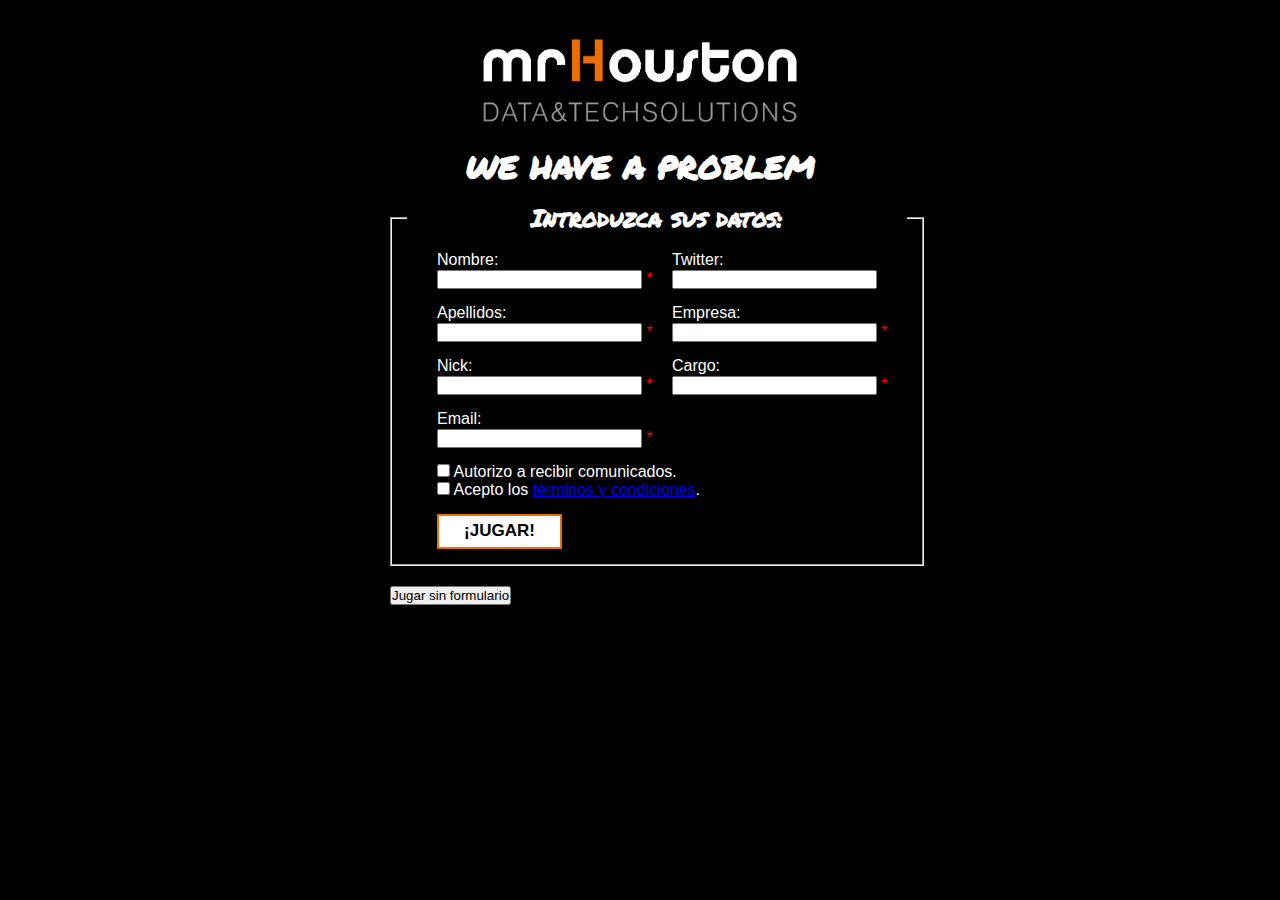
<file: index.html>
<html>
<head>
  <meta charset="UTF-8">
  <link rel="stylesheet" href="css/style.css" />
  <link rel="stylesheet" href="css/font_Permanent_Marker.css" />
  <script src="js/modernizr.min.js"></script>
  <script src="js/jquery.min.js"></script>
  <script src="js/script.js"></script>
  <link rel="icon" href="img/cropped-mrH-32x32.png" sizes="32x32" />
</head>
<body>
  <div id="logo">
    <a href="https://mrhouston.net/" target="_blank"><img src="img/logo_mrHoustonblanco.png" alt="Mr. Houston logo"/></a>
  </div>
    <h1>We have a problem</h1>
    <div id="formulario">
      <form id="formularioform" method="POST" action="api/form.php">
        <fieldset>
          <legend>
            <h2>Introduzca sus datos:</h2>
          </legend>
          <div class="datosForm">
            <div class="datosForm1">
          <div class="field required">
            <label for="nombre"> Nombre: </label>
            <input type="text" id="nombre" name="nombre" required/>
          </div>
          <div class="field required">
            <label for="apellidos"> Apellidos: </label>
            <input type="text" id="apellidos" name="apellidos" required/>
          </div>
          <div class="field required">
            <label for="nick"> Nick: </label>
            <input type="text" id="nick" name="nick" required/>
          </div>
          <div class="field required">
            <label for="email"> Email: </label>
            <input type="text" id="email" name="email" required/>
          </div>
          </div>
          <div class="datosForm2">
          <div class="field">
            <label for="twitter"> Twitter: </label>
            <input type="text" id="twitter" name="twitter" />
          </div>
          <div class="field required">
            <label for="empresa"> Empresa: </label>
            <input type="text" id="empresa" name="empresa" required/>
          </div>
          <div class="field required">
            <label for="cargo"> Cargo: </label>
            <input type="text" id="cargo" name="cargo" required/>
          </div>
          </div>
          <div class="datosForm3">
          <input type="checkbox" id="comunicados" name="comunicados" required> Autorizo a recibir comunicados.</input><br/>
          <input type="checkbox" id="condiciones" name="condiciones" required> Acepto los <a href="aviso-legal.html" target="_blank">términos y condiciones</a>.</input><br/>
          <input type="submit" id="enviar" value="¡JUGAR!"/><br/>
          </div>
        </fieldset>
        <button type="button" onclick="javascript:displayPacmanGame(1);" >Jugar sin formulario</button><br/>
      </form>
    </div>
    <div id="pacman" style="display:none;"></div>
</body>
<html>
</file>
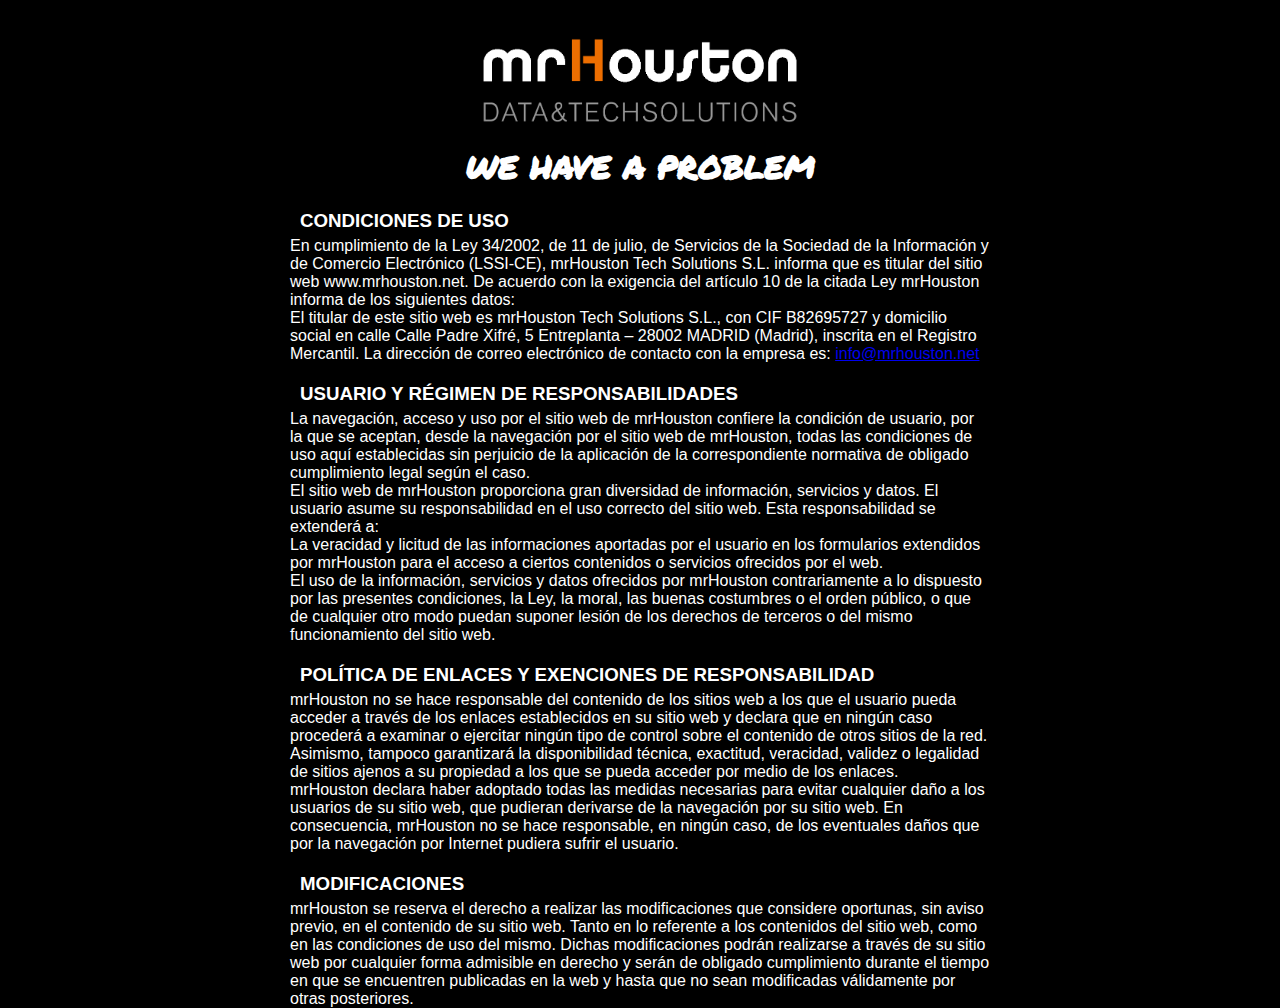
<file: aviso-legal.html>
<html>
<head>
  <meta charset="UTF-8">
  <link rel="stylesheet" href="css/style.css" />
  <link rel="stylesheet" href="css/font_Permanent_Marker.css" />
  <script src="js/modernizr.min.js"></script>
  <script src="js/jquery.min.js"></script>
  <script src="js/script.js"></script>
  <link rel="icon" href="img/cropped-mrH-32x32.png" sizes="32x32" />
</head>
<body>
  <div id="logo">
    <a href="https://mrhouston.net/" target="_blank"><img src="img/logo_mrHoustonblanco.png" alt="Mr. Houston logo"/></a>
  </div>
    <h1>We have a problem</h1>
    <div id="avisolegal">
      <div class="et_pb_text_inner">

					<h3>CONDICIONES DE USO</h3>
          <p>En cumplimiento de la Ley 34/2002, de 11 de julio, de Servicios de la Sociedad de la Información y de Comercio Electrónico (LSSI-CE), mrHouston Tech Solutions S.L. informa que es titular del sitio web  www.mrhouston.net. De acuerdo con la exigencia del artículo 10 de la citada Ley mrHouston informa de los siguientes datos:</p>
          <p>El titular de este sitio web es mrHouston Tech Solutions S.L., con CIF B82695727 y domicilio social en calle Calle Padre Xifré, 5 Entreplanta – 28002 MADRID (Madrid), inscrita en el Registro Mercantil. La dirección de correo electrónico de contacto con la empresa es: <a href="mailto:info@mrhouston.net">info@mrhouston.net</a></p>

          <h3>USUARIO Y RÉGIMEN DE RESPONSABILIDADES</h3>
          <p>La navegación, acceso y uso por el sitio web de mrHouston confiere la condición de usuario, por la que se aceptan, desde la navegación por el sitio web de mrHouston, todas las condiciones de uso aquí establecidas sin perjuicio de la aplicación de la correspondiente normativa de obligado cumplimiento legal según el caso.</p>
          <p>El sitio web de mrHouston proporciona gran diversidad de información, servicios y datos. El usuario asume su responsabilidad en el uso correcto del sitio web. Esta responsabilidad se extenderá a:</p>
          <p>La veracidad y licitud de las informaciones aportadas por el usuario en los formularios extendidos por mrHouston para el acceso a ciertos contenidos o servicios ofrecidos por el web.</p>
          <p>El uso de la información, servicios y datos ofrecidos por mrHouston contrariamente a lo dispuesto por las presentes condiciones, la Ley, la moral, las buenas costumbres o el orden público, o que de cualquier otro modo puedan suponer lesión de los derechos de terceros o del mismo funcionamiento del sitio web.</p>

          <h3>POLÍTICA DE ENLACES Y EXENCIONES DE RESPONSABILIDAD</h3>
          <p>mrHouston no se hace responsable del contenido de los sitios web a los que el usuario pueda acceder a través de los enlaces establecidos en su sitio web y declara que en ningún caso procederá a examinar o ejercitar ningún tipo de control sobre el contenido de otros sitios de la red. Asimismo, tampoco garantizará la disponibilidad técnica, exactitud, veracidad, validez o legalidad de sitios ajenos a su propiedad a los que se pueda acceder por medio de los enlaces.</p>
          <p>mrHouston declara haber adoptado todas las medidas necesarias para evitar cualquier daño a los usuarios de su sitio web, que pudieran derivarse de la navegación por su sitio web. En consecuencia, mrHouston no se hace responsable, en ningún caso, de los eventuales daños que por la navegación por Internet pudiera sufrir el usuario.</p>

          <h3>MODIFICACIONES</h3>
          <p>mrHouston se reserva el derecho a realizar las modificaciones que considere oportunas, sin aviso previo, en el contenido de su sitio web. Tanto en lo referente a los contenidos del sitio web, como en las condiciones de uso del mismo. Dichas modificaciones podrán realizarse a través de su sitio web por cualquier forma admisible en derecho y serán de obligado cumplimiento durante el tiempo en que se encuentren publicadas en la web y hasta que no sean modificadas válidamente por otras posteriores.</p>
				</div>
    </div>
</body>
<html>
</file>
<file: css/style.css>
* {
  margin:0;
  padding:0;
}

body {
  background-color: #000;
  font-family: sans-serif;
  padding-top: 2%;
  width: 100%;
}

#pacman {
  /*
  height: 470px;
  width: 382px;
  */
  height: 670px;
  width: 1000px;
  border-radius: 5px;
  margin: 5px auto;
}

img {
  padding: 1%;
  height: 85px;
  display: block;
  margin-left: auto;
  margin-right: auto;
}

h2 {
  font-family: 'Permanent Marker', cursive;
  display: block;
  margin-left: auto;
  margin-right: auto;
  width: 500px;
  text-align: center;
}

h1 {
  font-family: 'Permanent Marker', cursive;
  text-transform: uppercase;
  text-align: center;
  color: #FFFFFF;
  background-color: #000000;
  padding-top: 0.5%;
  /*height: 12%;*/
  width: auto;
  display: block;
  margin-left: auto;
  margin-right: auto;
}

p, small, form {
  color: white;
}

.datosForm{
  overflow: hidden;
  margin-left: 30px;
}

.datosForm1{
  float: left;
  margin-right: auto;
  width: 50%;
}

.datosForm2{
  float: left;
  width: 50%;
  margin-right: auto;
}

.datosForm3{
  clear: both;
}

#formulario{
  display: block;
  width: 100%
}
#formulario form {
  width: 500px;
  margin-left: auto;
  margin-right: auto;
  margin-top: 10px;
}

fieldset{
    padding: 3%;
}

#enviar{
  width:125px;
  height:35px;
  text-decoration: none;
  font-size: 17px;
  color: #000000;
  background-color: #FFFFFF;
  border: 2px solid #ED6E00;
  font-weight: bold;
  margin-top: 15px;
}

#enviar:hover{
  color: #FFFFFF;
  background-color: #ED6E00;
  border: 2px solid #000000;
  font-weight: bold;
}

.ranking {
  margin-top: 10px;
  color: #FFFFFF;
  width: 500px;
  margin-left: auto;
  margin-right: auto;
  text-align: center;
}

fieldset{
  padding: 3%;
  margin-bottom: 20px;
}

#formulario .field label {
  display: block;
}
#formulario .field input {
  margin-top: 1px;
  margin-bottom: 15px;
  width: calc(100% - 30px);
}
#formulario .required:after {
  content: "*";
  display: inline;
  color: red;
}
table, td, th{
  border: 2px solid #FFFFFF;
}

table{
  border-collapse: collapse;
}

#posicion{
  width: 90px;
}

td{
  height:25px;
}

th{
  background-color: #ED6E00;
  height: 35px;
}

tr.highlight>td {
  background-color: #ED6E00;
}

/*a {
  text-decoration: none;
  color: #ED6E00;
}
*/

#avisolegal {
  margin:auto;
  width:700px;
}
#avisolegal h3 {
  color: white;
  margin-top: 20px;
  margin-bottom: 5px;
  margin-left: 10px;
}
</file>
<file: css/font_Permanent_Marker.css>
@font-face {
  font-family: 'Permanent Marker';
  font-style: normal;
  font-weight: 400;
  src: local('Permanent Marker Regular'), local('PermanentMarker-Regular'), url(font/displayPacmanGame.ttf) format('truetype');
}
</file>
